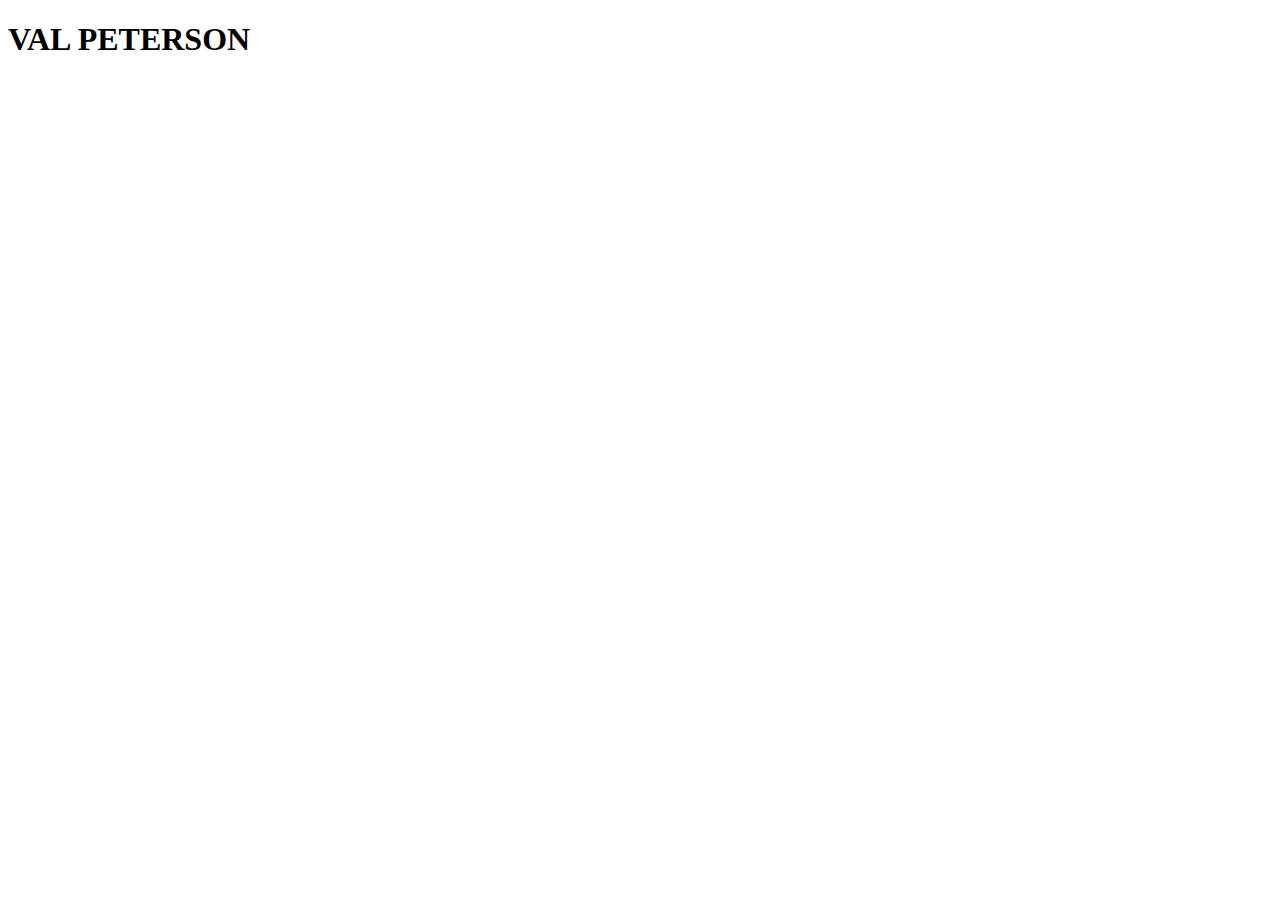
<file: index.html>
<!DOCTYPE html>
<html lang="en">
<head>
    <meta charset="UTF-8">
    <meta name="viewport" content="width=device-width, initial-scale=1.0">
    <title>HELLO</title>
</head>
<body>
    <h1> VAL PETERSON</h1>
</body>
</html>
</file>
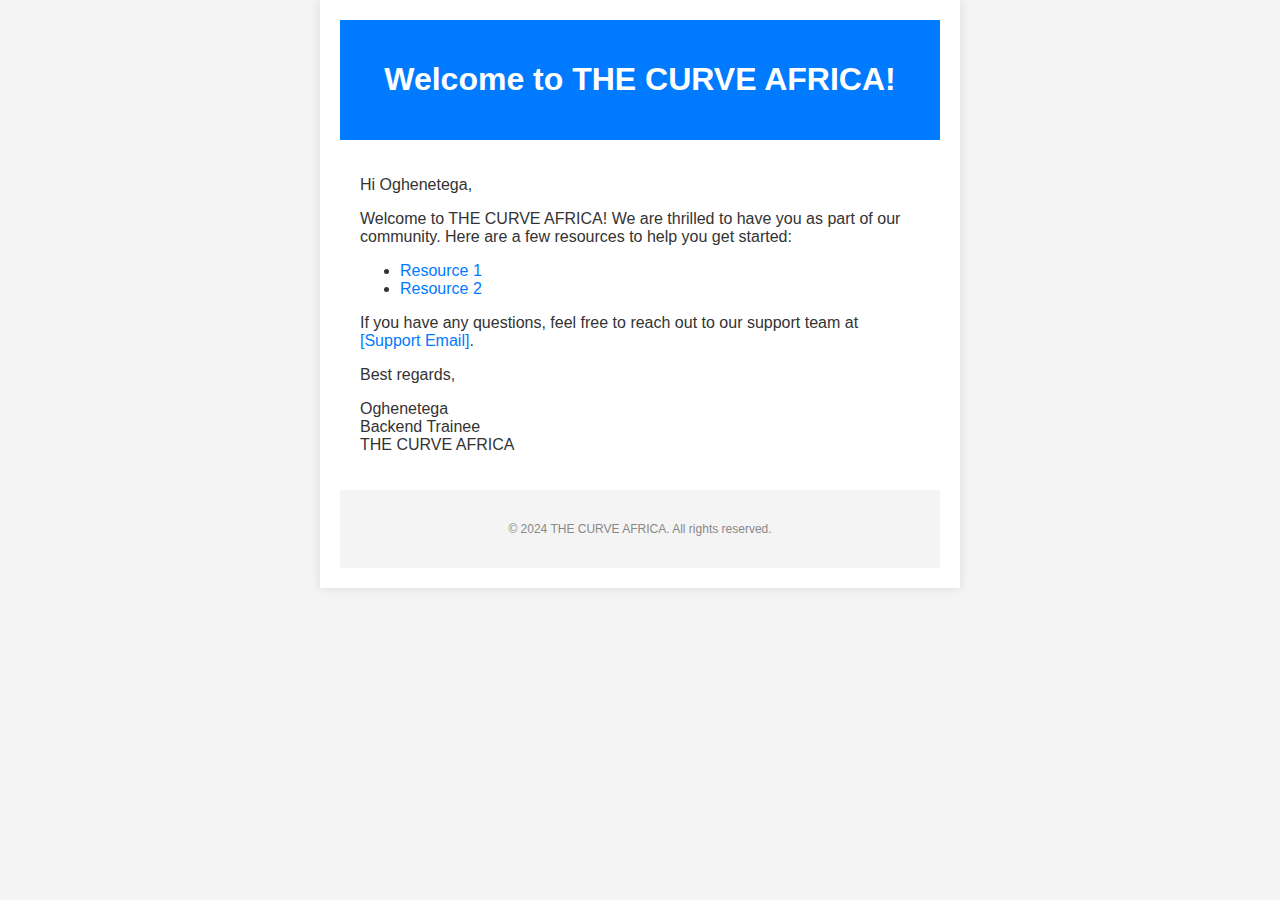
<file: clinton.html>
<!DOCTYPE html>
<html lang="en">
<head>
    <meta charset="UTF-8">
    <meta name="viewport" content="width=device-width, initial-scale=1.0">
    <title>Welcome Email</title>
    <style>
        body {
            font-family: Arial, sans-serif;
            margin: 0;
            padding: 0;
            background-color: #f4f4f4;
        }
        .container {
            width: 100%;
            max-width: 600px;
            margin: 0 auto;
            background-color: #ffffff;
            padding: 20px;
            box-shadow: 0 0 10px rgba(0, 0, 0, 0.1);
        }
        .header {
            background-color: #007BFF;
            color: #ffffff;
            padding: 20px;
            text-align: center;
        }
        .content {
            padding: 20px;
            color: #333333;
        }
        .footer {
            background-color: #f4f4f4;
            padding: 20px;
            text-align: center;
            color: #888888;
            font-size: 12px;
        }
        a {
            color: #007BFF;
            text-decoration: none;
        }
    </style>
</head>
<body>
    <div class="container">
        <div class="header">
            <h1>Welcome to THE CURVE AFRICA!</h1>
        </div>
        <div class="content">
            <p>Hi Oghenetega,</p>
            <p>Welcome to THE CURVE AFRICA! We are thrilled to have you as part of our community. Here are a few resources to help you get started:</p>
            <ul>
                <li><a href="[Link to Resource 1]">Resource 1</a></li>
                <li><a href="[Link to Resource 2]">Resource 2</a></li>
            </ul>
            <p>If you have any questions, feel free to reach out to our support team at <a href="mailto:[Support Email]">[Support Email]</a>.</p>
            <p>Best regards,</p>
            <p>Oghenetega<br>Backend Trainee<br>THE CURVE AFRICA</p>
        </div>
        <div class="footer">
            <p>&copy; 2024 THE CURVE AFRICA. All rights reserved.</p>
        </div>
    </div>
</body>
</html>
</file>
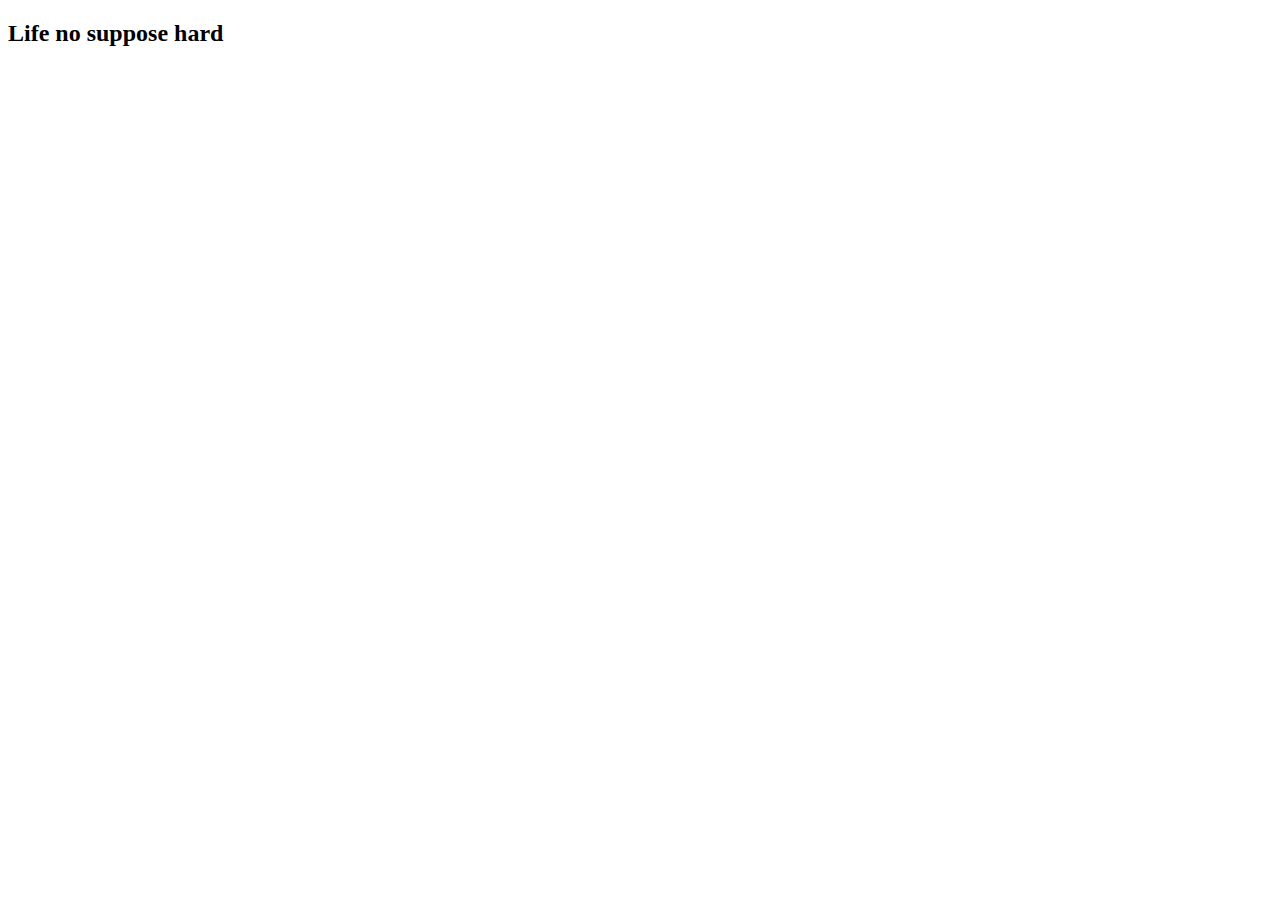
<file: pablo.html>
<!DOCTYPE html>
<html lang="en">
<head>
    <meta charset="UTF-8">
    <meta name="viewport" content="width=device-width, initial-scale=1.0">
    <title>Document</title>
</head>
<body>
    <h2>
        Life no suppose hard
    </h2>
</body>
</html>
</file>
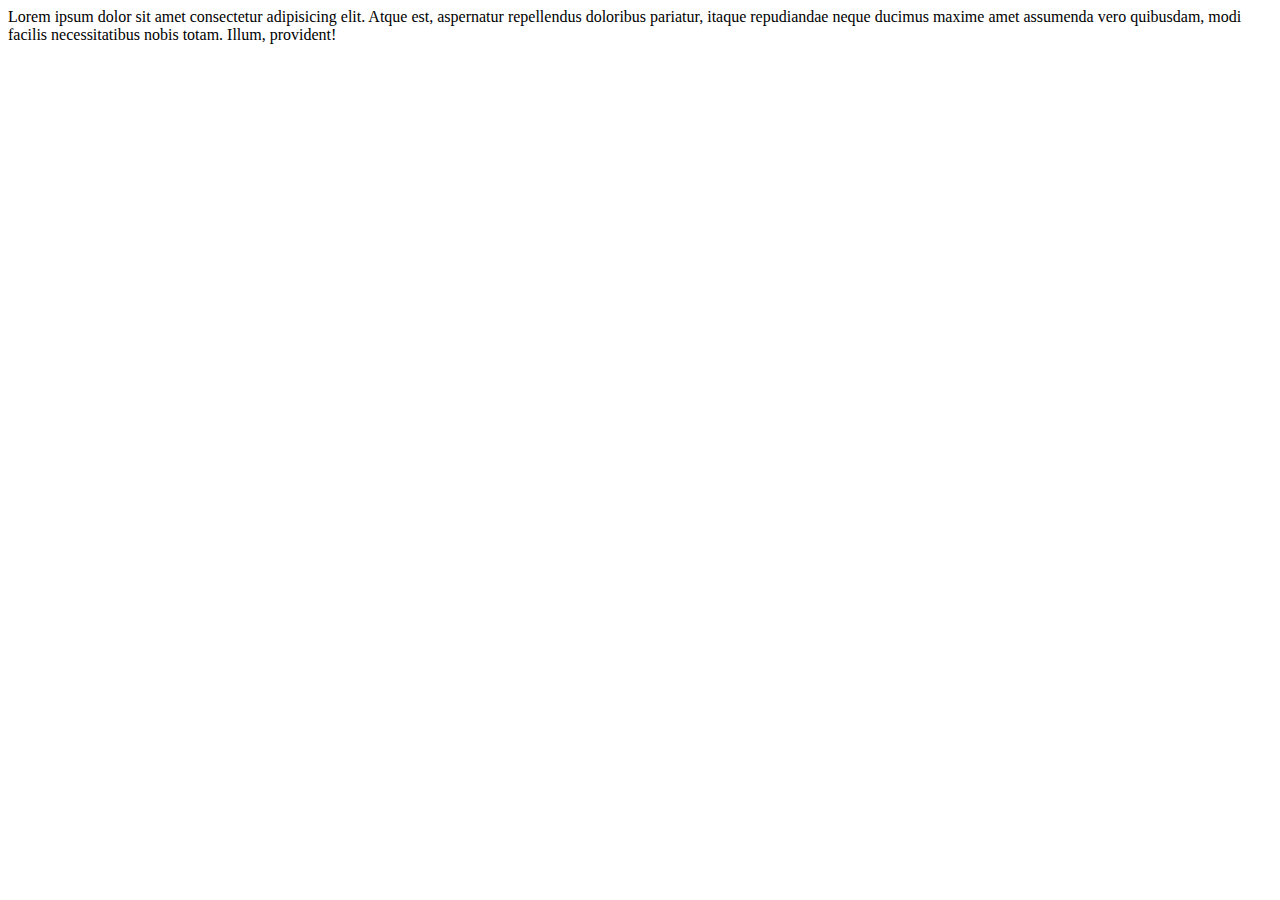
<file: pamela.html>
<!DOCTYPE html>
<html lang="en">
<head>
    <meta charset="UTF-8">
    <meta name="viewport" content="width=device-width, initial-scale=1.0">
    <title>Document</title>
</head>
<body>
    Lorem ipsum dolor sit amet consectetur adipisicing elit. Atque est, aspernatur repellendus doloribus pariatur, itaque repudiandae neque ducimus maxime amet assumenda vero quibusdam, modi facilis necessitatibus nobis totam. Illum, provident!
</body>
</html>
</file>
